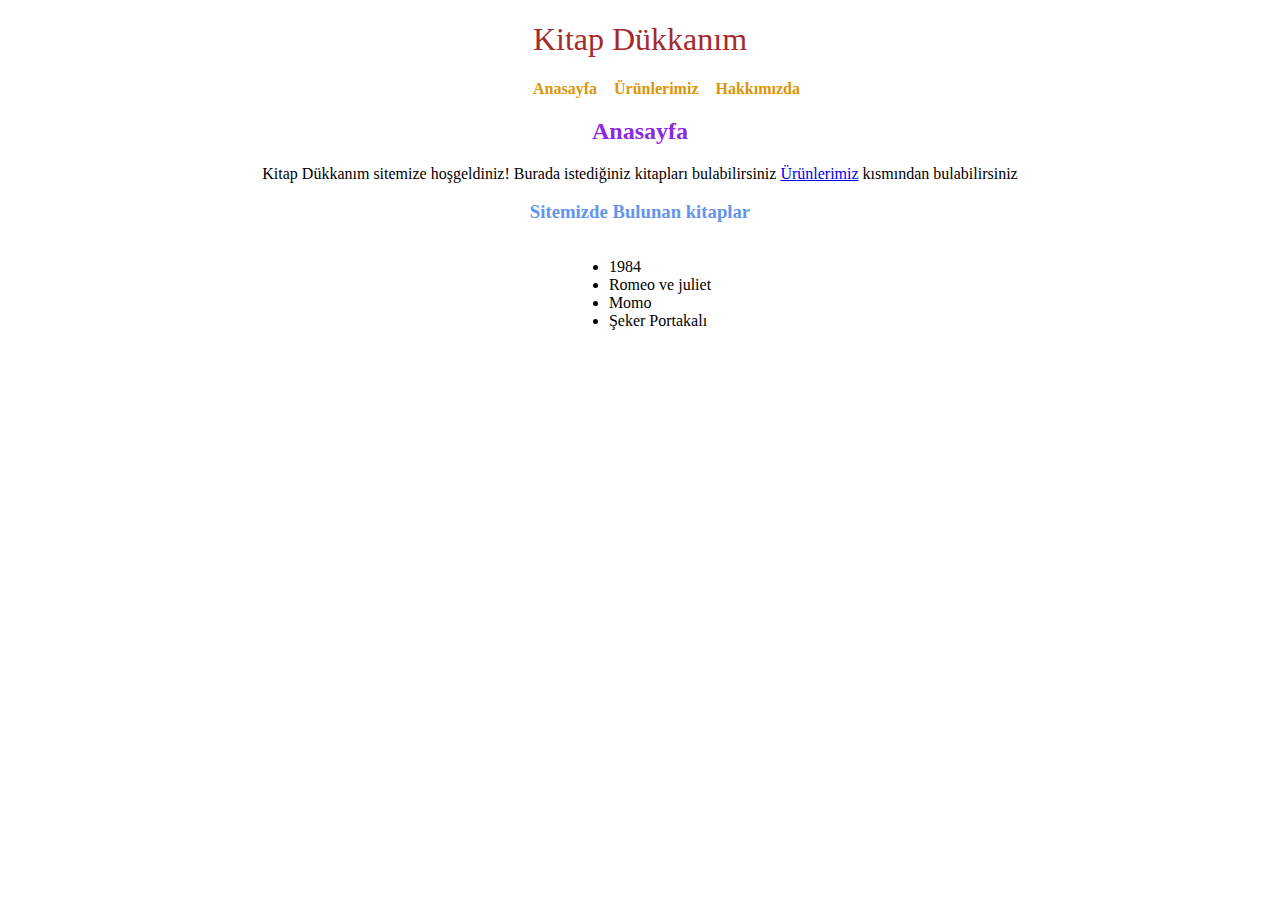
<file: Css-odev-main/index.html>
<!DOCTYPE html>
<html lang="tr">
<head>
    <meta charset="UTF-8">
    <meta http-equiv="X-UA-Compatible" content="IE=edge">
    <link rel="stylesheet" href="style.css">
    <meta name="viewport" content="width=device-width, initial-scale=1.0">
    <title>Kitap Dükkanım</title>
</head>
<body>
    <div id="container">
        <h1 class="buyukbaslik">Kitap Dükkanım</h1>
        <ul class="liste">
            <li><a href="index.html">Anasayfa</a></li>
            <li><a href="urunlerimiz.html">Ürünlerimiz</a></li>
            <li><a href="hakkimizda.html">Hakkımızda</a></li>
        </ul>

        <h2 class="ikincibaslik">Anasayfa</h2>

    <p>Kitap Dükkanım sitemize hoşgeldiniz! Burada istediğiniz kitapları bulabilirsiniz <a href="urunlerimiz.html">Ürünlerimiz</a> kısmından bulabilirsiniz</p>

    <h3 class="ucuncubaslik">Sitemizde Bulunan kitaplar</h3>
    
    <ul class="lists">
        <li>1984</li>
        <li>Romeo ve juliet</li>
        <li>Momo</li>
        <li>Şeker Portakalı</li>
    </ul>
    </div>
</body>
</html>
</file>
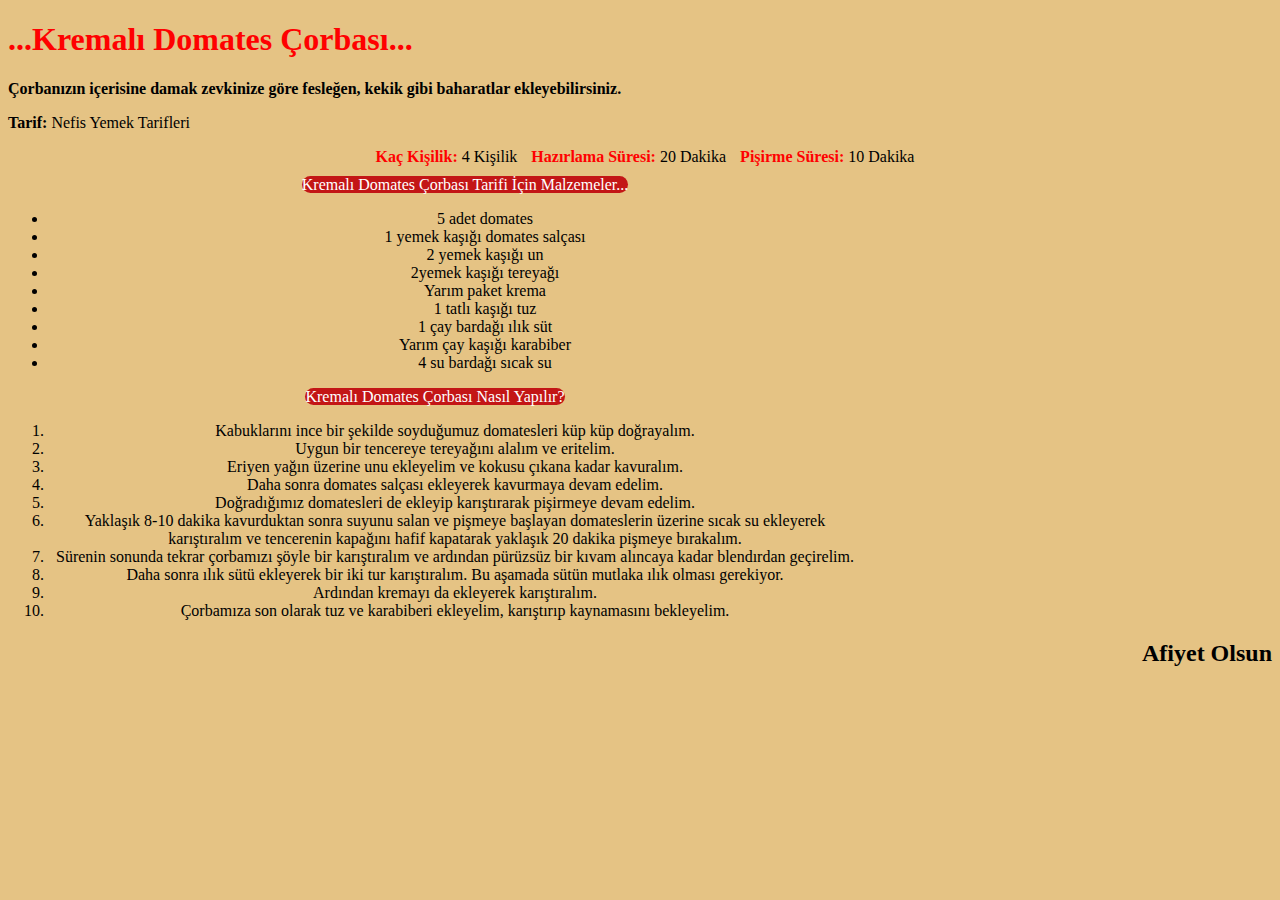
<file: Frontend-patikasi-odev3-main/index.html>
<!DOCTYPE html>
<html lang="en">
<head>
    <meta charset="UTF-8">
    <meta http-equiv="X-UA-Compatible" content="IE=edge">
    <meta name="viewport" content="width=device-width, initial-scale=1.0">
    <title>Kremalı Domates Çorbası</title>
    <style>
        body{
            box-sizing: border-box;
            background-color: rgb(229, 195, 132) ;
        }
        .yazi p{
            display: inline;
            padding-left: 10px;
        }
        .yazi p span{
            font-weight: bold;
            color: red;
        }
        .kutu a, .kutu1 a{
            background-color: rgb(195, 22, 22) ;
            color: white;
            border-radius: 10px;
        }
        .kutu{
            margin-top: 10px;
            padding-right: 350px ;  
        }
        .kutu1{
            margin-top: 10px;
            padding-right: 410px ;  
        }
        .liste ul,.liste1 ol{
            display: flex;
        }
        .liste li,.liste1 li{
            align-items: flex-start;
           justify-content: center;
           text-align: center;
        }
    </style>
</head>
<body>
        <!-- Nav Start -->
        <nav>
            <h1 style="color:red ;">...Kremalı Domates Çorbası...</h1>
        </nav>
        <!-- Nav End -->
        <p style="font-weight:bold ;">Çorbanızın içerisine damak zevkinize göre fesleğen, kekik gibi baharatlar ekleyebilirsiniz.</p>
        
        <p><b>Tarif:</b> Nefis Yemek Tarifleri</p>
        
         <!-- Main Start -->
        <main style="text-align: center ;">
            <div class="yazi">
                <p> <span>Kaç Kişilik:</span> 4 Kişilik</p>
                <p> <span>Hazırlama Süresi:</span> 20 Dakika</p>
                <p> <span>Pişirme Süresi:</span> 10 Dakika</p>
            </div>

            <div>
                <div class="kutu">
                    <a style="display:inline">Kremalı Domates Çorbası Tarifi İçin Malzemeler...</a>

                    <div>
                        <ul class="liste" >
                           <li>5 adet domates</li>
                           <li>1 yemek kaşığı domates salçası</li>
                           <li>2 yemek kaşığı un</li>
                           <li>2yemek kaşığı tereyağı</li>
                           <li>Yarım paket krema</li>
                           <li>1 tatlı kaşığı tuz</li>
                           <li> 1 çay bardağı ılık süt</li>
                           <li>Yarım çay kaşığı karabiber</li>
                           <li>4 su bardağı sıcak su</li>
                        </ul>
                    </div>
                </div>
            </div>

            <div>
                <div class="kutu1">
                    <a style="display:inline">Kremalı Domates Çorbası Nasıl Yapılır?</a>

                    <div >
                        <ol class="liste1">    
                            <li>Kabuklarını ince bir şekilde soyduğumuz domatesleri küp küp doğrayalım.</li>
                            <li>Uygun bir tencereye tereyağını alalım ve eritelim.</li>
                            <li>Eriyen yağın üzerine unu ekleyelim ve kokusu çıkana kadar kavuralım.</li>
                            <li>Daha sonra domates salçası ekleyerek kavurmaya devam edelim.</li>
                            <li>Doğradığımız domatesleri de ekleyip karıştırarak pişirmeye devam edelim.</li>
                            <li>Yaklaşık 8-10 dakika kavurduktan sonra suyunu salan ve pişmeye başlayan domateslerin üzerine sıcak su ekleyerek karıştıralım ve tencerenin kapağını hafif kapatarak yaklaşık 20 dakika pişmeye bırakalım.</li>
                            <li>Sürenin sonunda tekrar çorbamızı şöyle bir karıştıralım ve ardından pürüzsüz bir kıvam alıncaya kadar blendırdan geçirelim.</li>
                            <li> Daha sonra ılık sütü ekleyerek bir iki tur karıştıralım. Bu aşamada sütün mutlaka ılık olması gerekiyor.</li>
                            <li>Ardından kremayı da ekleyerek karıştıralım.</li>
                            <li>Çorbamıza son olarak tuz ve karabiberi ekleyelim, karıştırıp kaynamasını bekleyelim.</li>
                        </ol>
                    </div>
                </div>
            </div>
        </main>
        <!-- Main End -->


        <!-- Footer Start -->
        <footer>
            <h2 style="text-align: right ;"> Afiyet Olsun</h2>
        </footer>
        <!-- Footer End -->
    
</body>
</html>
</file>
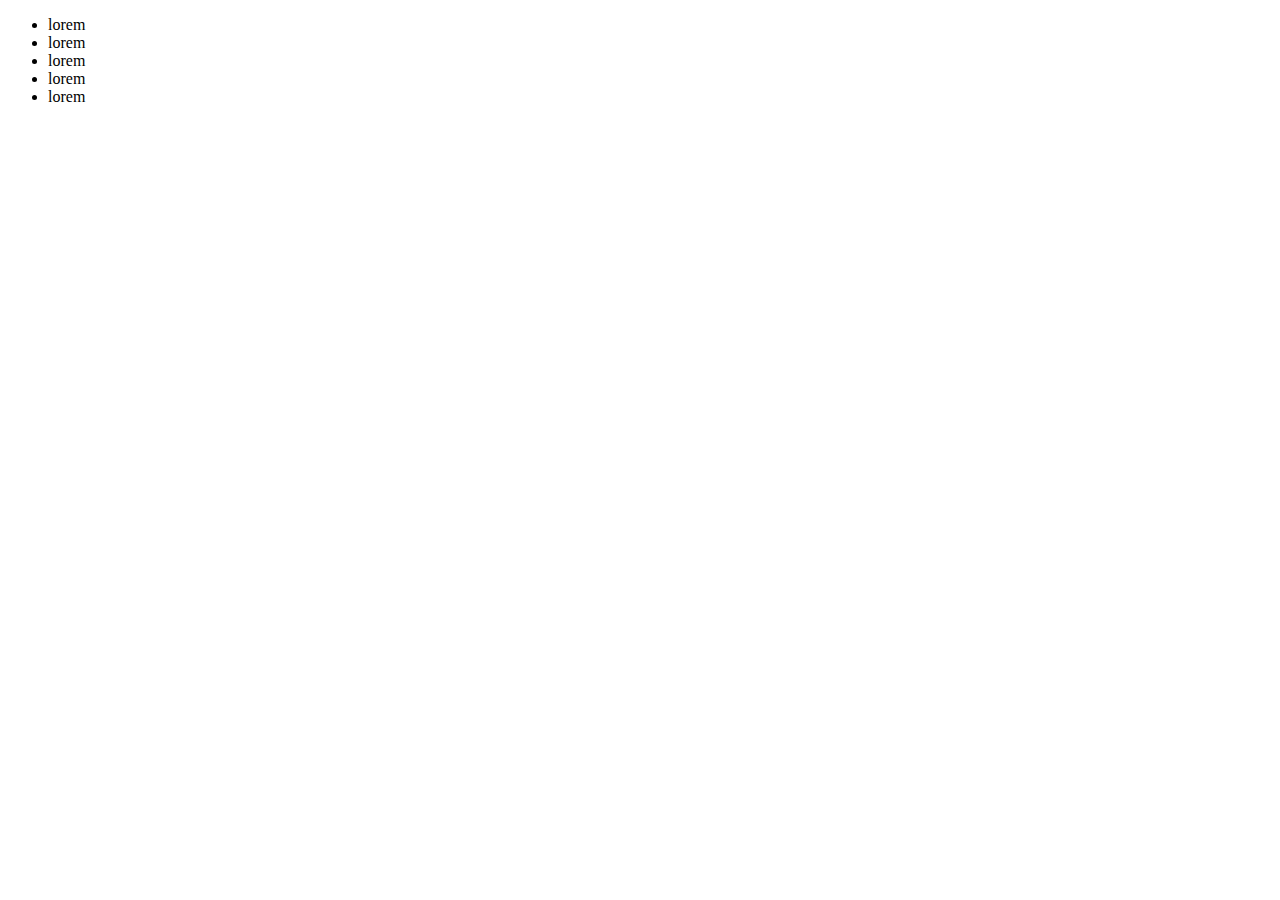
<file: kodluyoruzilkrepo-main/index.html>
<!DOCTYPE html>
<html lang="en">
<head>
    <meta charset="UTF-8">
    <meta http-equiv="X-UA-Compatible" content="IE=edge">
    <meta name="viewport" content="width=device-width, initial-scale=1.0">
    <title>Document</title>
</head>
<body>
    <ul>
        <li>lorem</li>
        <li>lorem</li>
        <li>lorem</li>
        <li>lorem</li>
        <li>lorem</li>
    </ul>
</body>
</html>
</file>
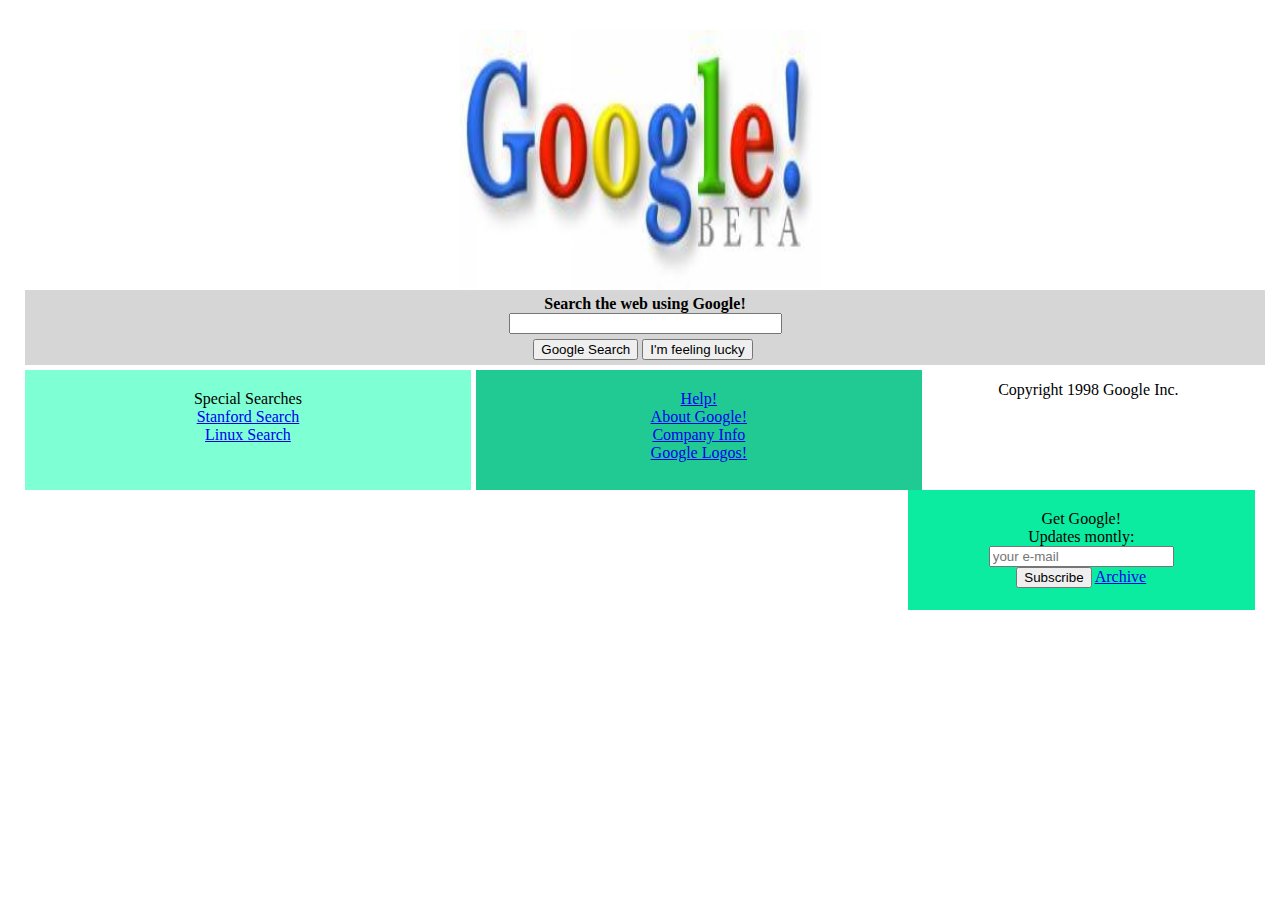
<file: Patika-dev-Css2-odevi-main/index.html>
<!DOCTYPE html>
<html lang="tr">
<head>
    <meta charset="UTF-8">
    <meta http-equiv="X-UA-Compatible" content="IE=edge">
    <link rel="stylesheet" href="style.css">
    <meta name="viewport" content="width=device-width, initial-scale=1.0">
    <title>Css ödev</title>
</head>
<body>
    <div class="container">
        <img src="img/google.jpg"  alt="resim">

    <!-- Group 1 start -->
    <div class="group-1">
        <p class="yazi">Search the web using Google!</p> 
        <form>
            <input type="text">     
        </form>
        <div class="buttons">
            <button>Google Search</button>
            <button>I'm feeling lucky</button>
        </div>
    </div>
    <!-- Group 1 end -->

    <!-- Group 2 start -->

    <div class="group-2">
        <!-- Box start -->
            <div class="box">
                <p>Special Searches</p>
                <a href="#">Stanford Search</a> <br>
                <a href="#">Linux Search</a>
            </div>
        <!-- Box End -->

        <!-- Box 2 start -->
            <div class="box-2">
                <a href="#">Help!</a> <br>
                <a href="#">About Google!</a> <br>
                <a href="#">Company Info</a> <br>
                <a href="#">Google Logos!</a>
            </div>
        <!-- Box 2 end -->

        <!-- Box 3 start -->
            <div class="box-3">
                <p>Get Google!</p>
                <p>Updates montly:</p>
                <form>
                    <input type="text" placeholder="your e-mail">
                </form>
                <button>Subscribe</button>
                <a href="#">Archive</a>
            </div>
         <!-- Box 3 end -->
    </div>

     <!-- Group 2 end -->
    
     <!-- Footer Start -->
        <div class="footer">
            <p>Copyright 1998 Google Inc.</p>
        </div>
     <!-- Footer end -->
    </div>
</body>
</html>
</file>
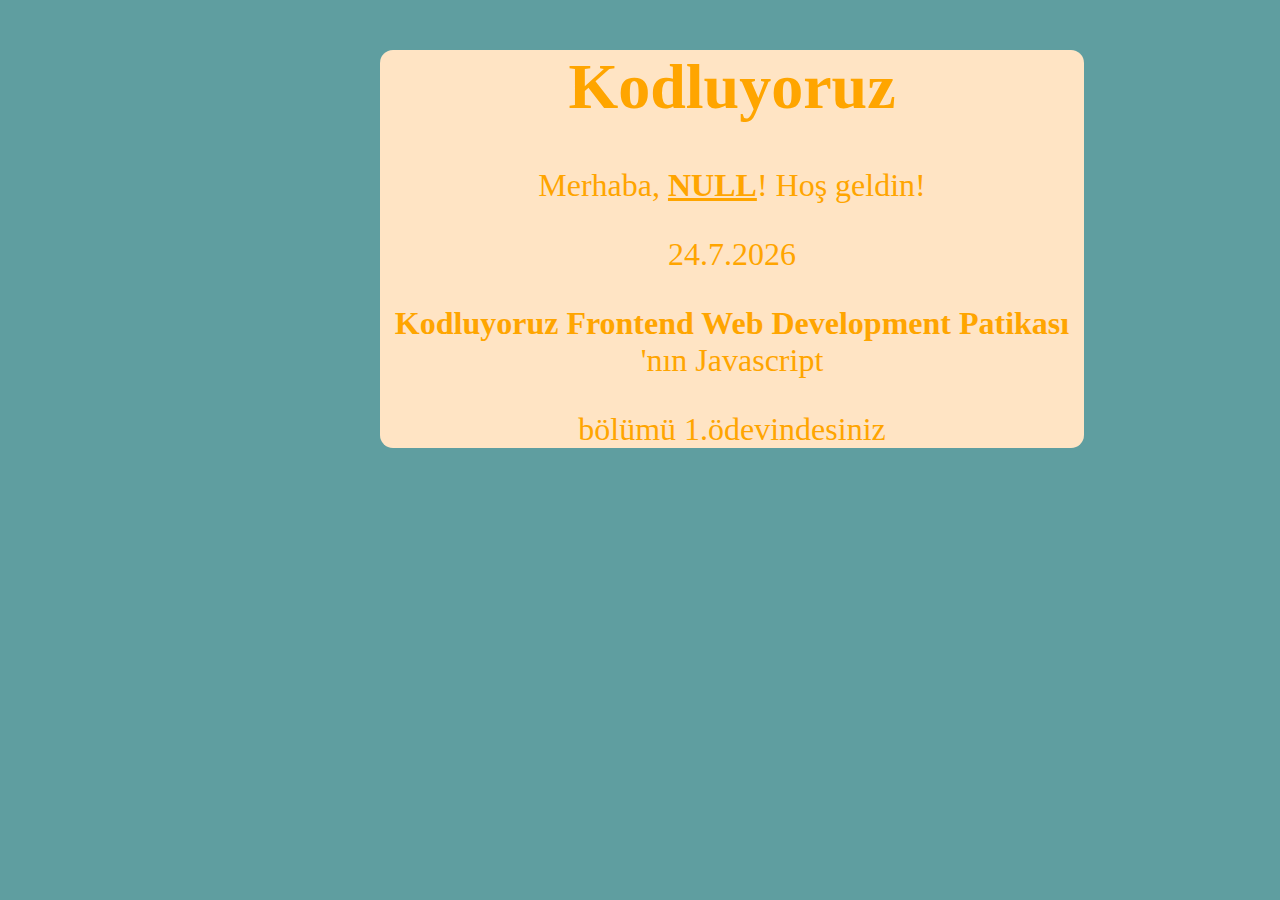
<file: patika-js-odev1-main/index.html>
<!DOCTYPE html>
<html lang="en">
<head>
    <meta charset="UTF-8">
    <meta http-equiv="X-UA-Compatible" content="IE=edge">
    <link rel="stylesheet" href="style.css">
    <meta name="viewport" content="width=device-width, initial-scale=1.0">
    <title>Ödev 1</title>
</head>
<body>
    
    <div class="container">
        <h1>Kodluyoruz</h1>
        <p>Merhaba, <span id="fullnamee"></span>! Hoş geldin!</p>
        <p id="formatliTarih"></p>
        <p> <b class="kalin">Kodluyoruz Frontend Web Development Patikası</b> 'nın Javascript</p>
        <p>bölümü 1.ödevindesiniz</p>
    </div>

    <script src="main.js"></script>
</body>
</html>
</file>
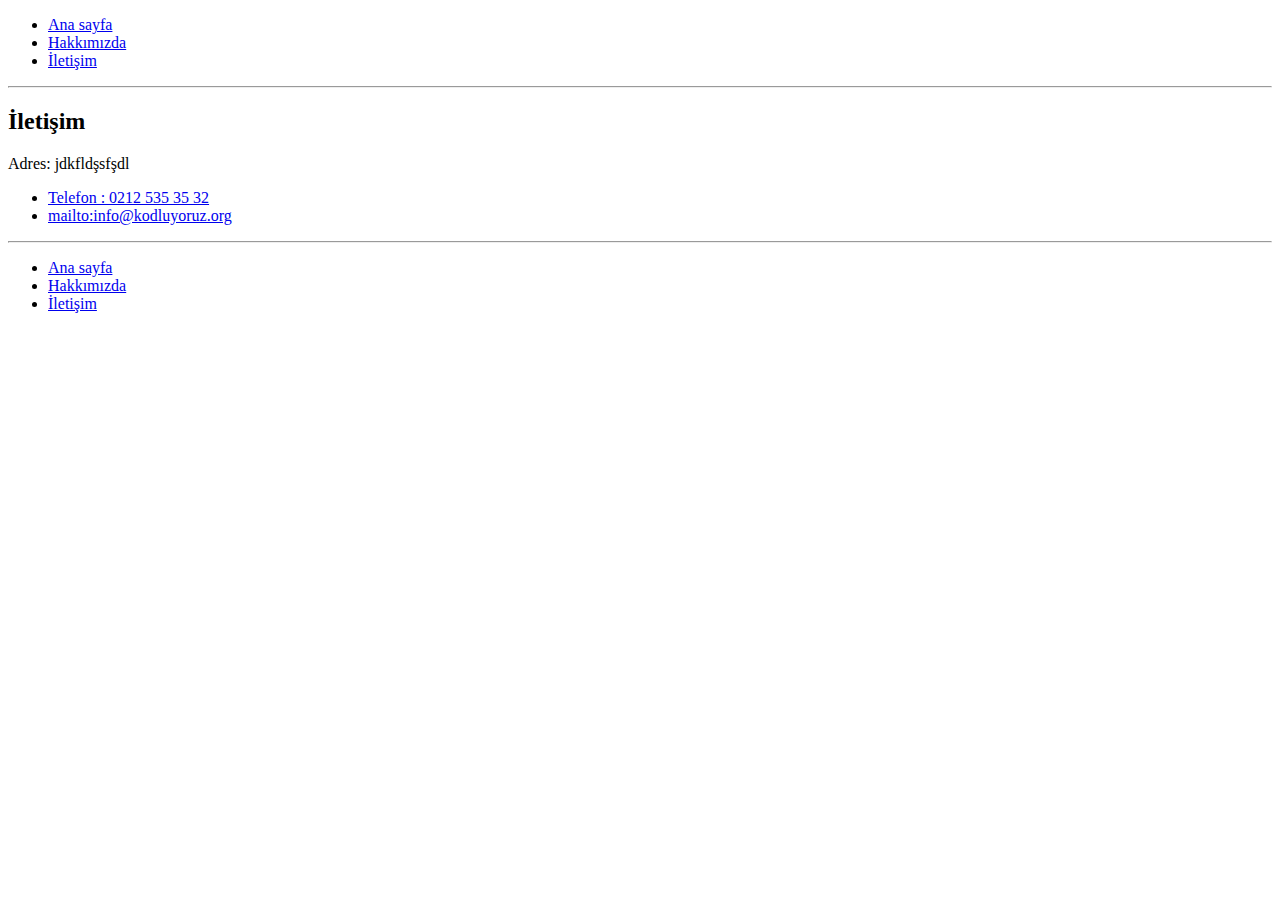
<file: Bolum-sonu-calismasi-main/contact.html>
<!DOCTYPE html>
<html lang="en">
  <head>
    <meta charset="UTF-8" />
    <meta name="viewport" content="width=device-width, initial-scale=1.0" />
    <title>Iletisim Sayfasi</title>
  </head>
  <body>
    <!-- navbar-start-->
    <nav>
      <ul>
        <li>
          <a href="index.html">Ana sayfa</a>
        </li>
        <li>
          <a href="about-us.html">Hakkımızda</a>
        </li>
        <li>
          <a href="contact.html">İletişim</a>
        </li>
      </ul>
    </nav>
    <!-- navbar-end-->
    <hr />

    <!-- content-start-->
    <main>
      <article>
        <h2>İletişim</h2>
        <p>Adres: jdkfldşsfşdl</p>
        <ul>
          <li>
            <a href="tel:05463463344">Telefon : 0212 535 35 32</a>
          </li>
          <li>
            <a href="mailto:info@kodluyoruz.org">mailto:info@kodluyoruz.org</a>
          </li>
        </ul>
        <hr />
      </article>
    </main>
    <!-- content-end-->

    <!-- footer-start-->
    <nav>
      
      <ul>
        <li>
          <a href="index.html">Ana sayfa</a>
        </li>
        <li>
          <a href="about-us.html">Hakkımızda</a>
        </li>
        <li>
          <a href="contact.html">İletişim</a>
        </li>
      </ul>
    </nav>
    <!-- footer-end-->
  </body>
</html>
</file>
<file: Css-odev-main/style.css>
/*index css start*/
:root{
    --center:center;
}
body{
    margin: 0;
    padding: 0;
    box-sizing: border-box;
}
#container{
    text-align: var(--center);
}
.buyukbaslik{
    font-weight: 400;
    color: brown;
}
.ikincibaslik{
    color: blueviolet;
}
.ucuncubaslik{
    color: cornflowerblue;
}
.liste li{
    list-style-type: none;
    display: inline;
    padding-left: 13px;
}
.liste li a{
    color: rgb(220, 149, 7);
    text-decoration: none;
    font-weight: bold;
}
.liste li a:hover{
    color: black;
}
.lists{
    display: inline-block;
    text-align: left;
}
/*index css end*/

/*urunlerimiz css start*/
.images img{
    border: 4px solid black;
    border-radius: 5px;
}
.price{
    font-weight: bold;
}

/*urunlerimiz css end*/

/*Hakkimizda start*/

.yazi{
    float: left;
    padding-left:5px ;
}
.yazi>h3{
    color: darkmagenta;
}

/*Hakkimizda end*/
</file>
<file: Patika-dev-Css2-odevi-main/style.css>
body{
    padding: 0;
    margin: 0;
    box-sizing: border-box;
}
.container{
    padding: 25px;
}
img{
    width: 360px;
    height: 260px;
    display: block;
    margin: auto;
    margin-top: 5px;
}
.group-1{
    background-color: rgb(215, 214, 214);
    padding: 5px;
    width: 100%;
}
.group-1 .yazi{
    padding: 0;
    margin: 0;
    text-align: center;
    font-weight: bold;
}
.group-1 form{
    display: flex;
    align-items: center;
    justify-content: center;
}
.group-1 form input{
    width: 265px;
}

.group-1 .buttons{
    margin-top: 5px;
    display: flex;
    align-items: center;
    justify-content: center; 
}
.group-1 .buttons button{
    margin-right: 4px;
}



.group-2{
    margin-top: 5px;
    width: 100%;
}
.group-2 .box{
    float: left;
    background-color: aquamarine;
    padding: 20px;
    margin-right: 5px;
    width: 33%;
    height: 80px;
    text-align: center;
}
.group-2 .box p {
    padding: 0;
    margin: 0;
}

.group-2 .box-2{
    float: left;
    background-color: rgb(33, 202, 146);
    padding: 20px;
    width: 33%;
    height: 80px;
    text-align: center;
}
.group-2 .box-3{
    float: right;
    background-color: rgb(11, 236, 161);
    padding: 20px;
    width: 25%;
    height: 80px;
    text-align: center;
}
.group-2 .box-3 p {
    padding: 0;
    margin: 0;
}


.footer{
    margin-top: 15px;
    text-align: center;
}
</file>
<file: patika-js-odev1-main/style.css>
body{
    margin: 0;
    padding: 0;
    box-sizing: border-box;
    background-color: cadetblue;
}
.container{
    text-align: center;
    margin-top: 50px;
    font-size: 32px;
    background-color: bisque;
    width: 55%;
    margin-left: 380px;
    border-radius: 13px;
}
.container > h1 {
    color: orange;
}
.container > p{
    color: orange;
}
#fullnamee{
    text-decoration: underline;
    text-transform: uppercase;
}
.kalin:hover{
    color: white;
}
</file>
